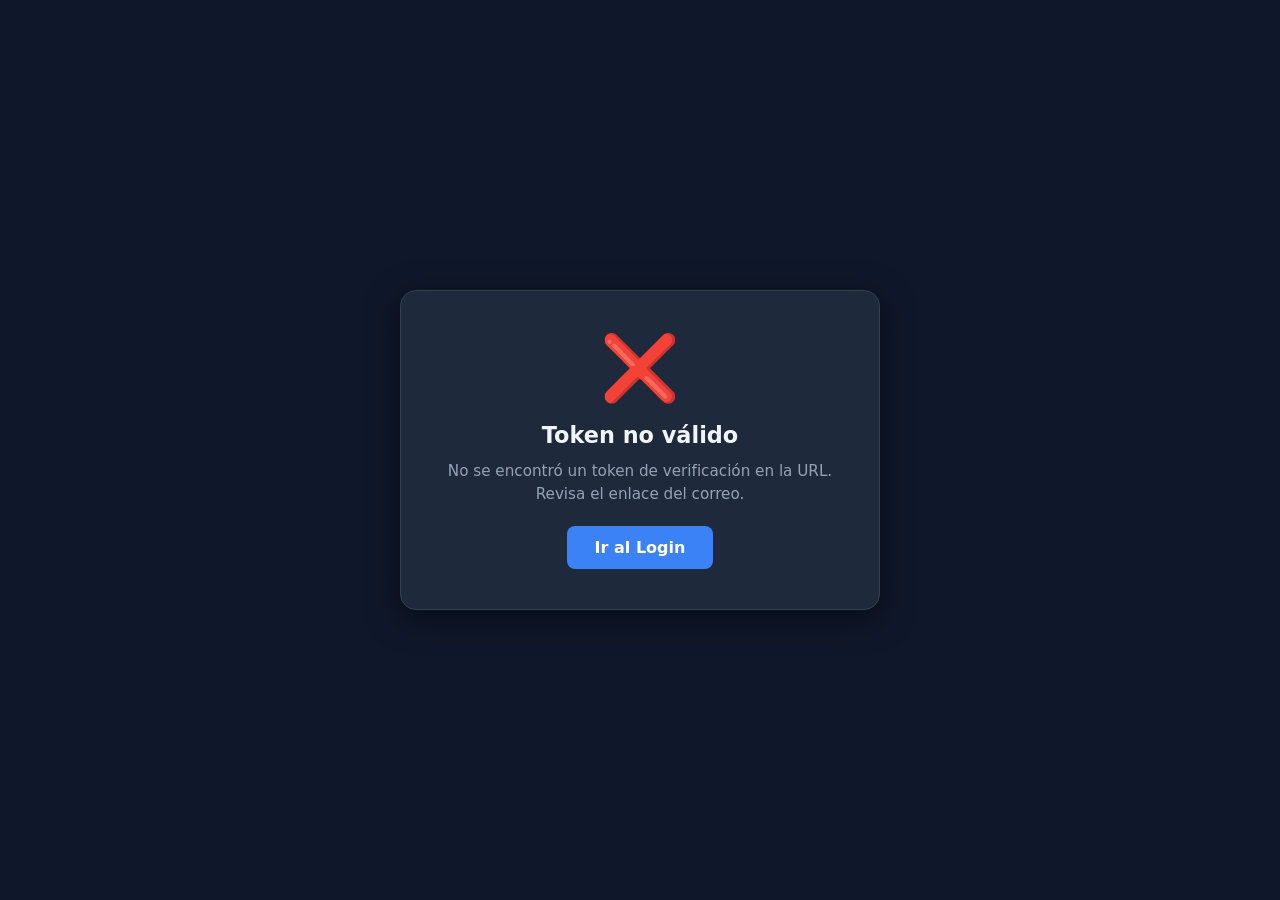
<file: auth/src/main/resources/static/verify/VerifyEmail.html>
<!DOCTYPE html>
<html lang="es">
<head>
    <meta charset="UTF-8">
    <meta name="viewport" content="width=device-width, initial-scale=1.0">
    <title>Verificar Cuenta - Sistema de Gestión</title>
    <link rel="stylesheet" href="verify.css">
</head>
<body>
    <div class="verify-card" id="status">
        <div class="spinner"></div>
        <h1>Verificando tu correo...</h1>
        <p>Por favor espera mientras verificamos tu cuenta.</p>
    </div>

    <script src="../shared/api.js"></script>
    <script src="verify.js"></script>
</body>
</html>
</file>
<file: auth/src/main/resources/static/verify/verify.css>
* { margin: 0; padding: 0; box-sizing: border-box; }
body {
    font-family: 'Segoe UI', system-ui, sans-serif;
    display: flex;
    align-items: center;
    justify-content: center;
    min-height: 100vh;
    background: #0f172a;
}
.verify-card {
    background: #1e293b;
    border-radius: 16px;
    box-shadow: 0 8px 32px rgba(0,0,0,0.5);
    padding: 40px;
    width: 100%;
    max-width: 480px;
    text-align: center;
    border: 1px solid #334155;
}
.verify-card .icon { font-size: 4rem; margin-bottom: 16px; }
.verify-card h1 { font-size: 1.4rem; margin-bottom: 12px; color: #f1f5f9; }
.verify-card p { color: #94a3b8; font-size: 0.95rem; margin-bottom: 20px; line-height: 1.5; }
.verify-card .btn {
    display: inline-block; padding: 12px 28px; border: none; border-radius: 8px;
    font-size: 1rem; font-weight: 600; cursor: pointer; transition: all 0.2s;
    text-decoration: none;
}
.btn-primary { background: #3b82f6; color: #fff; }
.btn-primary:hover { background: #2563eb; }
.spinner {
    display: inline-block; width: 40px; height: 40px;
    border: 4px solid #e2e8f0; border-top-color: #2563eb;
    border-radius: 50%; animation: spin 0.8s linear infinite;
    margin-bottom: 16px;
}
@keyframes spin { to { transform: rotate(360deg); } }
</file>
